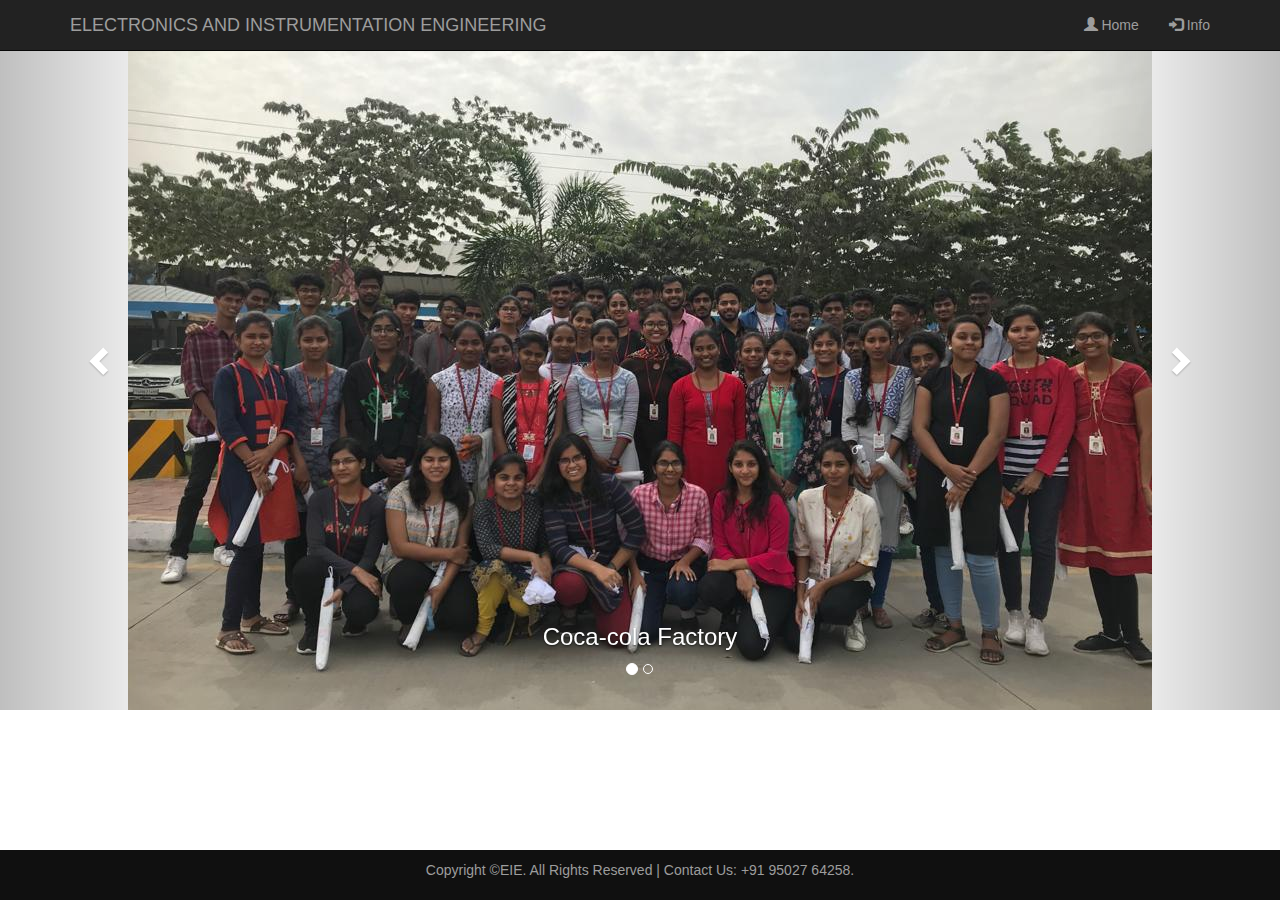
<file: home.html>
<html>
 <head>
    <link rel="stylesheet" href="https://maxcdn.bootstrapcdn.com/bootstrap/3.3.7/css/bootstrap.min.css" >
    <!--jQuery library--> 
    <script src="https://ajax.googleapis.com/ajax/libs/jquery/1.12.4/jquery.min.js"></script>
    <!--Latest compiled and minified JavaScript--> 
    <script src="https://maxcdn.bootstrapcdn.com/bootstrap/3.3.7/js/bootstrap.min.js"></script>
    <meta name="viewport" content="width=device-width, initial-scale=1">
    <title>Home</title>
	<link href="c4.css" rel="stylesheet" type="text/css"/> 
	
  </head>
<body>
    <nav class="navbar navbar-inverse navbar-fixed-top">
            <div class="container">
                <div class="navbar-header">
                    <button type="button" class="navbar-toggle" data-toggle="collapse" data-target="#myNavbar">
                        <span class="icon-bar"></span>
                        <span class="icon-bar"></span>
                        <span class="icon-bar"></span>                        
                    </button>
                    <a class="navbar-brand" href="index.html">ELECTRONICS AND INSTRUMENTATION ENGINEERING</a>
                </div>
                <div class="collapse navbar-collapse" id="myNavbar">
                    <ul class="nav navbar-nav navbar-right">
                        <li><a href="index.html"><span class="glyphicon glyphicon-user"></span> Home</a></li>
                        <li><a href="info.html"><span class="glyphicon glyphicon-log-in"></span> Info</a></li>
                    </ul>
        </div>
      </div>
    </nav>
	<center>
	    <div id="myCarousel" class="carousel slide" data-ride="carousel">
  <!-- Indicators -->
  <ol class="carousel-indicators">
    <li data-target="#myCarousel" data-slide-to="0" class="active"></li>
    <li data-target="#myCarousel" data-slide-to="1"></li>
  </ol>

  <!-- Wrapper for slides -->
<div class="size">
  <div class="carousel-inner"  >
    <div class="item active">
      <img src="1.jpg" >
	  <div class="carousel-caption">
        <h3 style="text-color:blue;">Coca-cola Factory</h3>
      </div>
    </div>
    <div class="item">
      <img src="2.jpg" height="700px" margin-top: "500px"  >
	  <div class="carousel-caption">
        <h3>Traditional Day</h3>
     </div>
    </div>
  </div>
</div>

  <!-- Left and right controls -->
  <a class="left carousel-control" href="#myCarousel" data-slide="prev">
    <span class="glyphicon glyphicon-chevron-left"></span>
    <span class="sr-only">Previous</span>
  </a>
  <a class="right carousel-control" href="#myCarousel" data-slide="next">
    <span class="glyphicon glyphicon-chevron-right"></span>
    <span class="sr-only">Next</span>
  </a>
</div>
	</center>
	<footer>
    <div class="container">
      <center>
        <p>Copyright &copy;EIE. All Rights Reserved | Contact Us: +91 95027 64258. </p>
      </center>
	 </div>
   </footer>
</body>
</html>
</file>
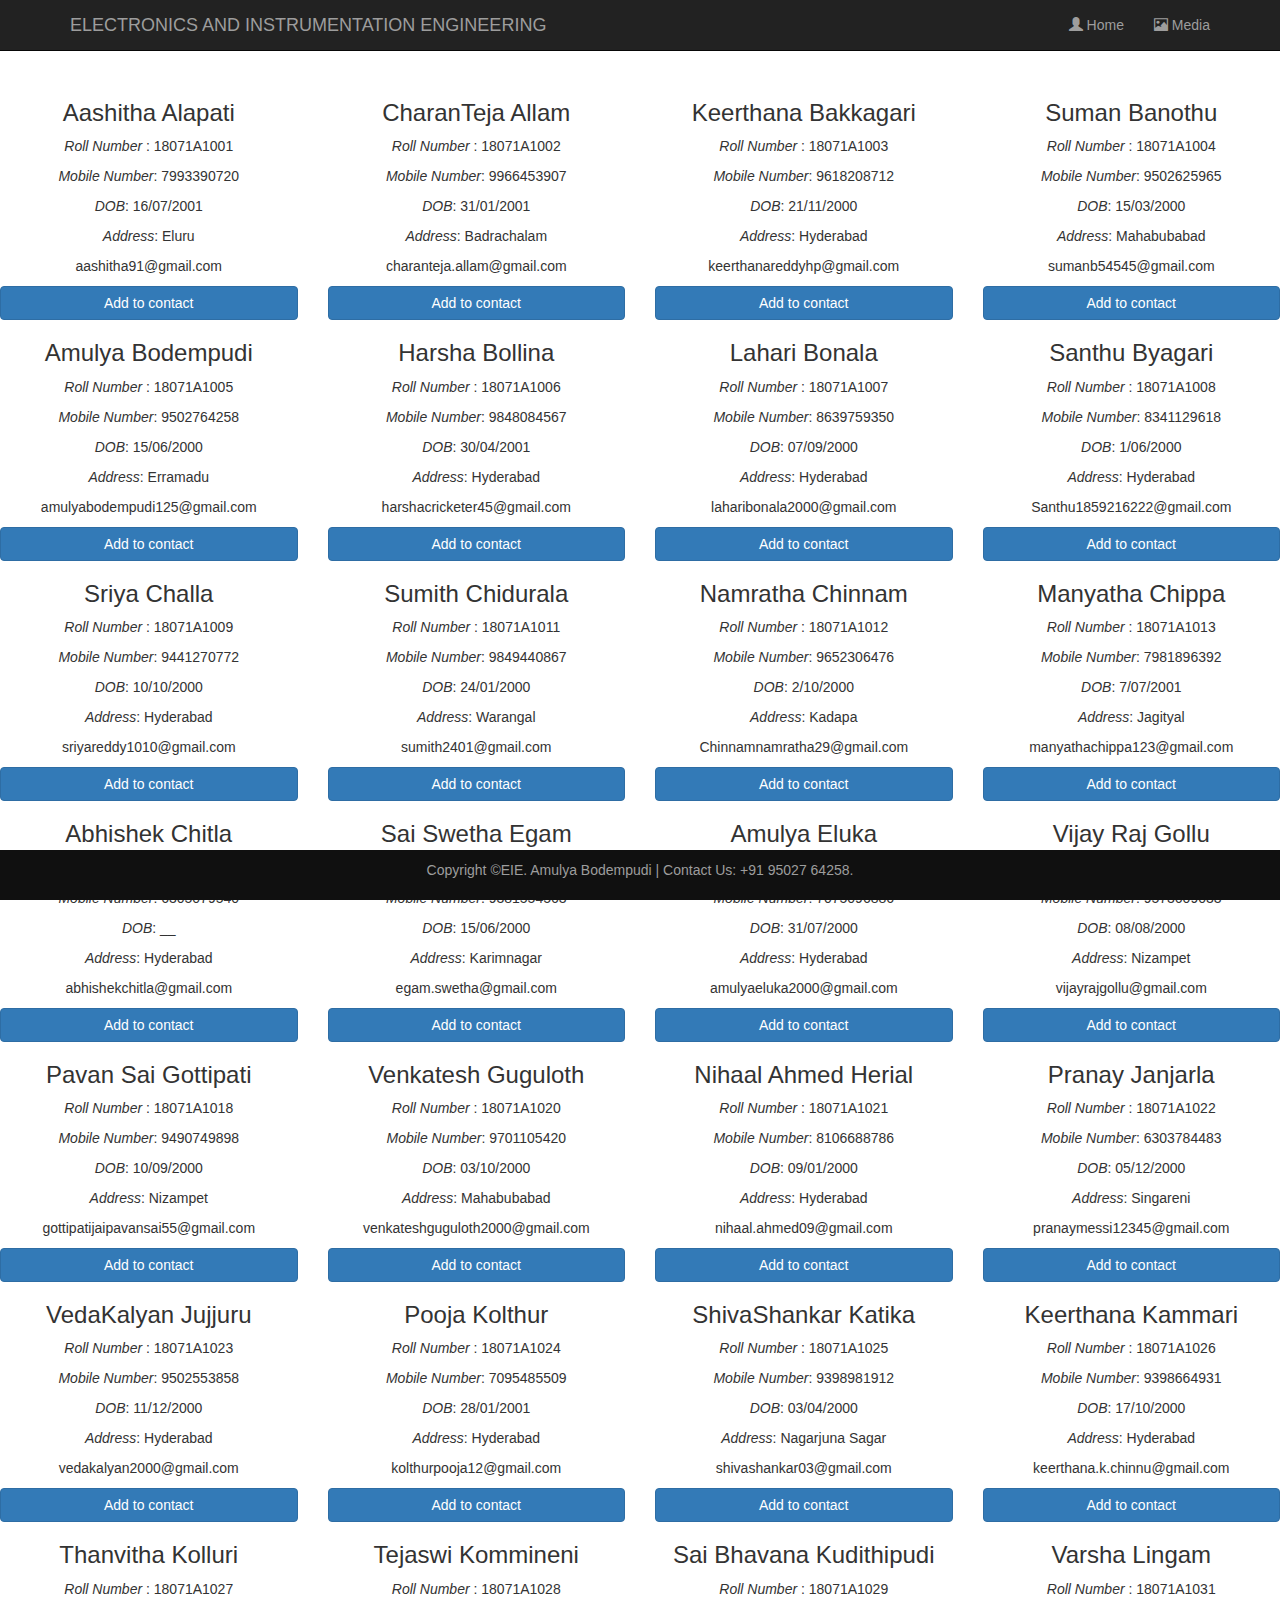
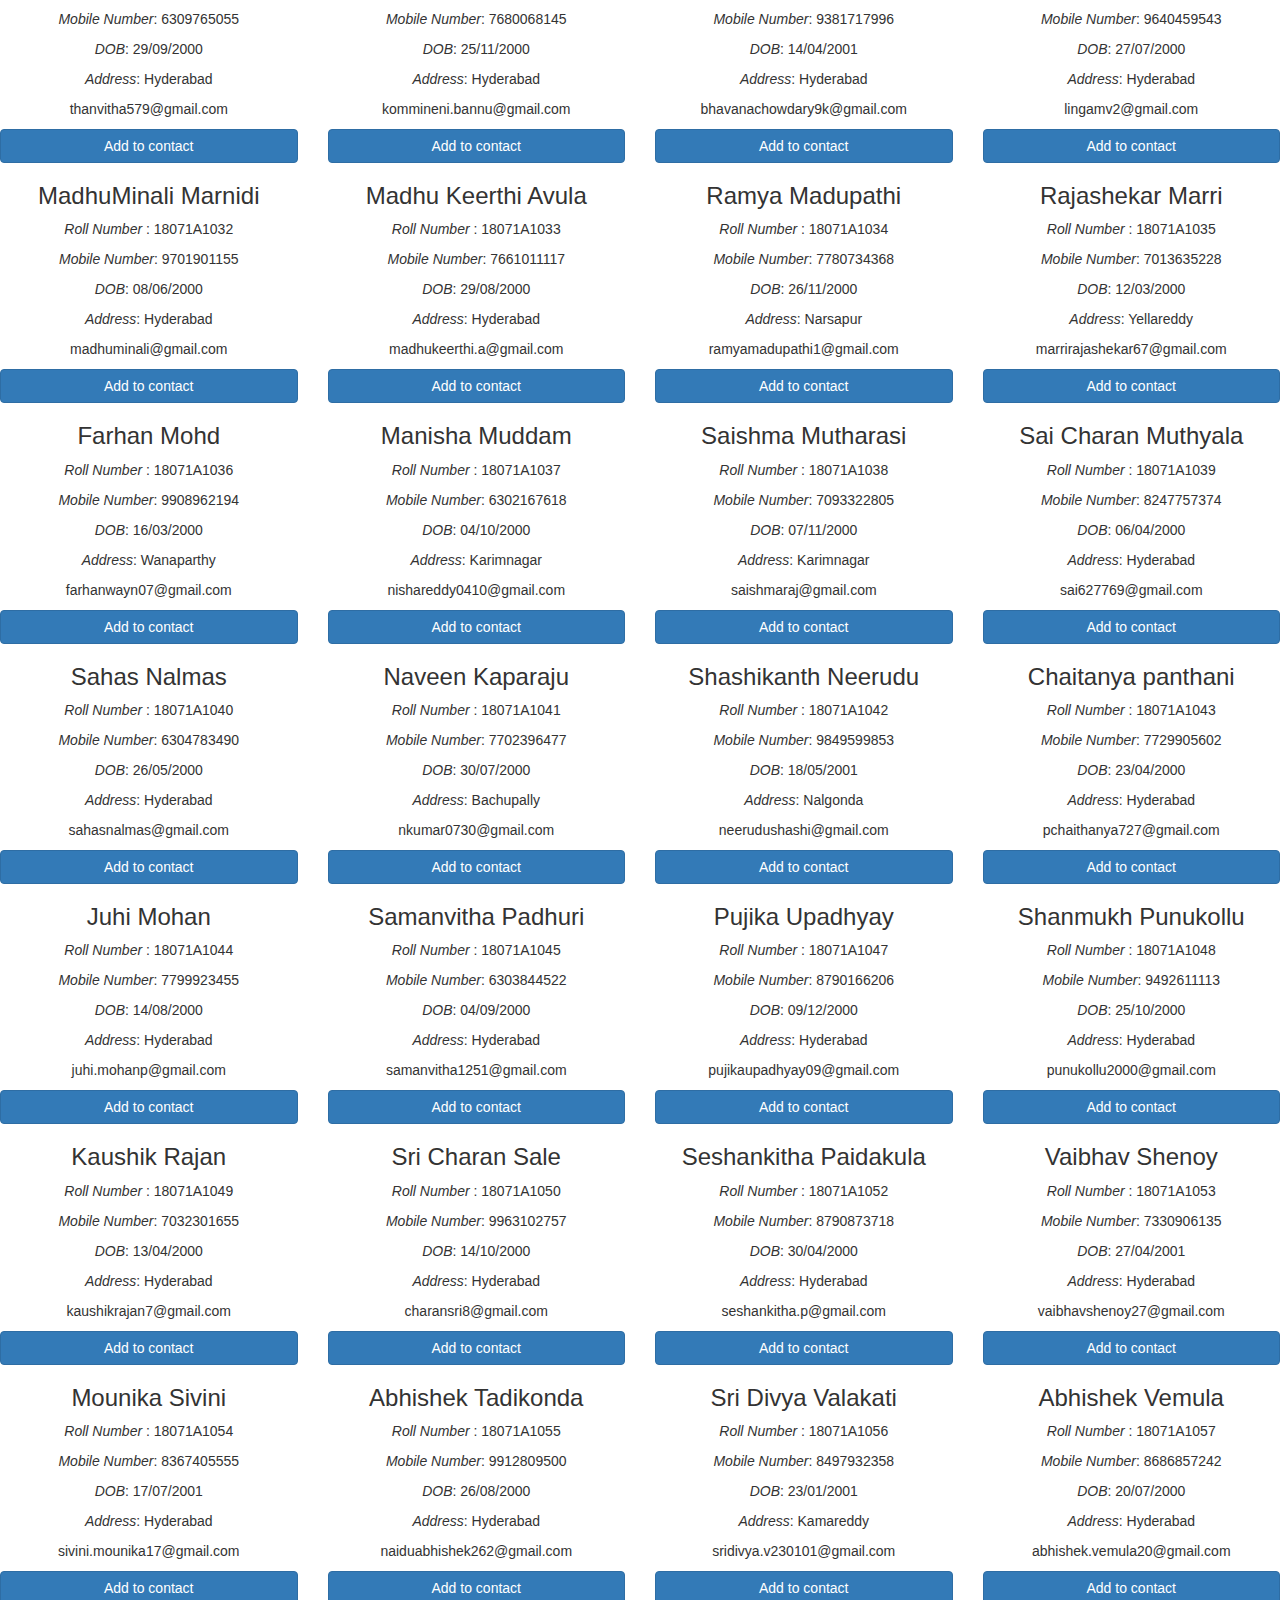
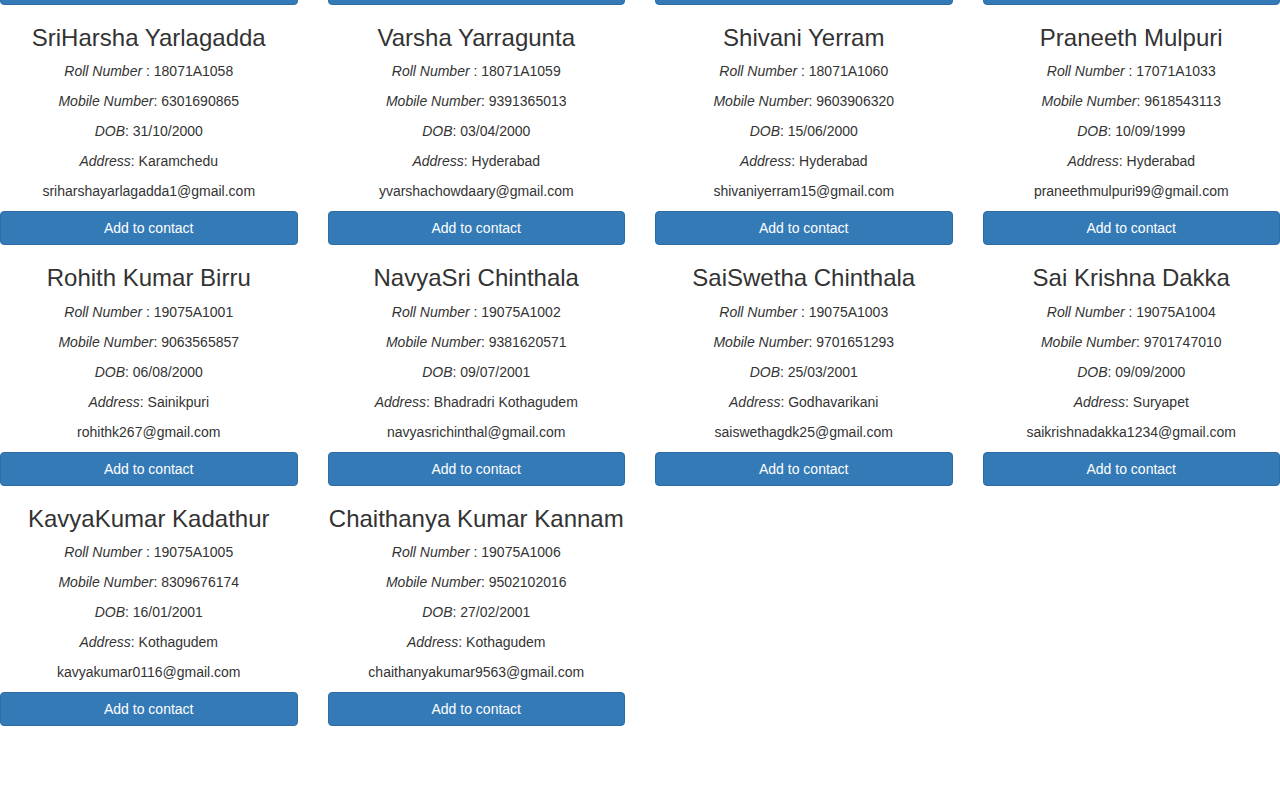
<file: info.html>
<html>
 <head>
    <link rel="stylesheet" href="https://maxcdn.bootstrapcdn.com/bootstrap/3.3.7/css/bootstrap.min.css" >
    <!--jQuery library--> 
    <script src="https://ajax.googleapis.com/ajax/libs/jquery/1.12.4/jquery.min.js"></script>
    <!--Latest compiled and minified JavaScript--> 
    <script src="https://maxcdn.bootstrapcdn.com/bootstrap/3.3.7/js/bootstrap.min.js"></script>
    <meta name="viewport" content="width=device-width, initial-scale=1">
    <title>Info</title>
	<link href="c4.css" rel="stylesheet" type="text/css"/> 
	
  </head>
<body>
    <nav class="navbar navbar-inverse navbar-fixed-top">
            <div class="container">
                <div class="navbar-header">
                    <button type="button" class="navbar-toggle" data-toggle="collapse" data-target="#myNavbar">
                        <span class="icon-bar"></span>
                        <span class="icon-bar"></span>
                        <span class="icon-bar"></span>                        
                    </button>
                    <a class="navbar-brand" href="index.html">ELECTRONICS AND INSTRUMENTATION ENGINEERING</a>
                </div>
                <div class="collapse navbar-collapse" id="myNavbar">
                    <ul class="nav navbar-nav navbar-right">
					    <li><a href="index.html"><span class="glyphicon glyphicon-user"></span> Home</a></li>
                        <li><a href="home.html"><span class="glyphicon glyphicon-picture"></span> Media</a></li>
                        
                    </ul>
        </div>
      </div>
    </nav><br><br><br><br>
<div class="row text-center">
	<div class=" col-md-3 col-xs-6 ">
		<caption><h3> Aashitha  Alapati</h3></caption>
		<p> <i>Roll Number </i>: 18071A1001</p>
		<p><i>Mobile Number</i>: 7993390720</p>
		<p><i>DOB</i>: 16/07/2001</p>
		<p><i> Address</i>: Eluru</p>
		<p> aashitha91@gmail.com</p>
		<button class="btn btn-primary btn-block"> Add to contact</button>
		</a>
	</div>
	<div class=" col-md-3 col-xs-6 ">
		<caption><h3>CharanTeja Allam</h3></caption>
		<p> <i>Roll Number </i>: 18071A1002</p>
		<p><i>Mobile Number</i>: 9966453907</p>
		<p><i>DOB</i>: 31/01/2001</p>
		<p><i> Address</i>: Badrachalam</p>
		<p> charanteja.allam@gmail.com</p>
		<button class="btn btn-primary btn-block"> Add to contact</button>
	</div>
	<div class=" col-md-3 col-xs-6 ">
		<caption><h3>Keerthana Bakkagari</h3></caption>
		<p> <i>Roll Number </i>: 18071A1003</p>
		<p><i>Mobile Number</i>: 9618208712</p>
		<p><i>DOB</i>: 21/11/2000</p>
		<p><i> Address</i>: Hyderabad</p>
		<p> keerthanareddyhp@gmail.com</p>
		<button class="btn btn-primary btn-block"> Add to contact</button>
	</div>
	<div class=" col-md-3 col-xs-6 ">
		<caption><h3>Suman Banothu</h3></caption>
		<p> <i>Roll Number </i>: 18071A1004</p>
		<p><i>Mobile Number</i>: 9502625965</p>
		<p><i>DOB</i>: 15/03/2000</p>
		<p><i> Address</i>: Mahabubabad</p>
		<p> sumanb54545@gmail.com</p>
		<button class="btn btn-primary btn-block"> Add to contact</button>
	</div>
	<div class=" col-md-3 col-xs-6 ">
		<caption><h3>Amulya Bodempudi</h3></caption>
		<p> <i>Roll Number </i>: 18071A1005</p>
		<p><i>Mobile Number</i>: 9502764258</p>
		<p><i>DOB</i>: 15/06/2000</p>
		<p><i> Address</i>: Erramadu</p>
		<p>amulyabodempudi125@gmail.com</p>
		<button class="btn btn-primary btn-block"> Add to contact</button>
	</div>
	<div class=" col-md-3 col-xs-6 ">
		<caption><h3> Harsha Bollina</h3></caption>
		<p> <i>Roll Number </i>: 18071A1006</p>
		<p><i>Mobile Number</i>: 9848084567</p>
		<p><i>DOB</i>: 30/04/2001</p>
		<p><i> Address</i>: Hyderabad</p>
		<p>harshacricketer45@gmail.com</p>
		<button class="btn btn-primary btn-block"> Add to contact</button>
	</div>
	<div class=" col-md-3 col-xs-6 ">
		<caption><h3> Lahari Bonala</h3></caption>
		<p> <i>Roll Number </i>: 18071A1007</p>
		<p><i>Mobile Number</i>: 8639759350</p>
		<p><i>DOB</i>: 07/09/2000</p>
		<p><i> Address</i>: Hyderabad</p>
		<p>laharibonala2000@gmail.com</p>
		<button class="btn btn-primary btn-block"> Add to contact</button>
	</div>
	<div class=" col-md-3 col-xs-6 ">
		<caption><h3> Santhu Byagari</h3></caption>
		<p> <i>Roll Number </i>: 18071A1008</p>
		<p><i>Mobile Number</i>: 8341129618</p>
		<p><i>DOB</i>: 1/06/2000</p>
		<p><i> Address</i>: Hyderabad</p>
		<p>Santhu1859216222@gmail.com</p>
		<button class="btn btn-primary btn-block"> Add to contact</button>
	</div>
	<div class=" col-md-3 col-xs-6 ">
		<caption><h3> Sriya Challa</h3></caption>
		<p> <i>Roll Number </i>: 18071A1009</p>
		<p><i>Mobile Number</i>: 9441270772</p>
		<p><i>DOB</i>: 10/10/2000</p>
		<p><i> Address</i>: Hyderabad</p>
		<p>sriyareddy1010@gmail.com</p>
		<button class="btn btn-primary btn-block"> Add to contact</button>
	</div>
	<div class=" col-md-3 col-xs-6 ">
		<caption><h3> Sumith Chidurala</h3></caption>
		<p> <i>Roll Number </i>: 18071A1011</p>
		<p><i>Mobile Number</i>: 9849440867</p>
		<p><i>DOB</i>: 24/01/2000</p>
		<p><i> Address</i>: Warangal</p>
		<p>sumith2401@gmail.com</p>
		<button class="btn btn-primary btn-block"> Add to contact</button>
	</div>
	<div class=" col-md-3 col-xs-6 ">
		<caption><h3> Namratha Chinnam </h3></caption>
		<p> <i>Roll Number </i>: 18071A1012</p>
		<p><i>Mobile Number</i>: 9652306476</p>
		<p><i>DOB</i>: 2/10/2000</p>
		<p><i> Address</i>: Kadapa</p>
		<p>Chinnamnamratha29@gmail.com</p>
		<button class="btn btn-primary btn-block"> Add to contact</button>
	</div>
	<div class=" col-md-3 col-xs-6 ">
		<caption><h3> Manyatha Chippa</h3></caption>
		<p> <i>Roll Number </i>: 18071A1013</p>
		<p><i>Mobile Number</i>: 7981896392</p>
		<p><i>DOB</i>: 7/07/2001</p>
		<p><i> Address</i>: Jagityal</p>
		<p>manyathachippa123@gmail.com</p>
		<button class="btn btn-primary btn-block"> Add to contact</button>
	</div>
	<div class=" col-md-3 col-xs-6 ">
		<caption><h3> Abhishek Chitla</h3></caption>
		<p> <i>Roll Number </i>: 18071A1014</p>
		<p><i>Mobile Number</i>: 6305079540</p>
		<p><i>DOB</i>: __</p>
		<p><i> Address</i>: Hyderabad</p>
		<p>abhishekchitla@gmail.com</p>
		<button class="btn btn-primary btn-block"> Add to contact</button>
	</div>
	<div class=" col-md-3 col-xs-6 ">
		<caption><h3>Sai Swetha Egam</h3></caption>
		<p> <i>Roll Number </i>: 18071A1015</p>
		<p><i>Mobile Number</i>: 9381554563</p>
		<p><i>DOB</i>: 15/06/2000</p>
		<p><i> Address</i>: Karimnagar</p>
		<p>egam.swetha@gmail.com</p>
		<button class="btn btn-primary btn-block"> Add to contact</button>
	</div>
	<div class=" col-md-3 col-xs-6 ">
		<caption><h3>Amulya Eluka</h3></caption>
		<p> <i>Roll Number </i>: 18071A1016</p>
		<p><i>Mobile Number</i>: 7075096886</p>
		<p><i>DOB</i>: 31/07/2000</p>
		<p><i> Address</i>: Hyderabad</p>
		<p>amulyaeluka2000@gmail.com</p>
		<button class="btn btn-primary btn-block"> Add to contact</button>
	</div>
	<div class=" col-md-3 col-xs-6 ">
		<caption><h3>Vijay Raj Gollu</h3></caption>
		<p> <i>Roll Number </i>: 18071A1017</p>
		<p><i>Mobile Number</i>: 9573609033</p>
		<p><i>DOB</i>: 08/08/2000</p>
		<p><i> Address</i>: Nizampet</p>
		<p>vijayrajgollu@gmail.com</p>
		<button class="btn btn-primary btn-block"> Add to contact</button>
	</div>
	<div class=" col-md-3 col-xs-6 ">
		<caption><h3>Pavan Sai Gottipati</h3></caption>
		<p> <i>Roll Number </i>: 18071A1018</p>
		<p><i>Mobile Number</i>: 9490749898</p>
		<p><i>DOB</i>: 10/09/2000</p>
		<p><i> Address</i>: Nizampet</p>
		<p>gottipatijaipavansai55@gmail.com</p>
		<button class="btn btn-primary btn-block"> Add to contact</button>
	</div>
	<div class=" col-md-3 col-xs-6 ">
		<caption><h3>Venkatesh Guguloth</h3></caption>
		<p> <i>Roll Number </i>: 18071A1020</p>
		<p><i>Mobile Number</i>: 9701105420</p>
		<p><i>DOB</i>: 03/10/2000</p>
		<p><i> Address</i>: Mahabubabad</p>
		<p>venkateshguguloth2000@gmail.com</p>
		<button class="btn btn-primary btn-block"> Add to contact</button>
	</div>
	<div class=" col-md-3 col-xs-6 ">
		<caption><h3>Nihaal Ahmed Herial</h3></caption>
		<p> <i>Roll Number </i>: 18071A1021</p>
		<p><i>Mobile Number</i>: 8106688786</p>
		<p><i>DOB</i>: 09/01/2000</p>
		<p><i> Address</i>: Hyderabad</p>
		<p>nihaal.ahmed09@gmail.com</p>
		<button class="btn btn-primary btn-block"> Add to contact</button>
	</div>
	<div class=" col-md-3 col-xs-6 ">
		<caption><h3>Pranay Janjarla</h3></caption>
		<p> <i>Roll Number </i>: 18071A1022</p>
		<p><i>Mobile Number</i>: 6303784483</p>
		<p><i>DOB</i>: 05/12/2000</p>
		<p><i> Address</i>: Singareni</p>
		<p>pranaymessi12345@gmail.com</p>
		<button class="btn btn-primary btn-block"> Add to contact</button>
	</div>
	<div class=" col-md-3 col-xs-6 ">
		<caption><h3>VedaKalyan Jujjuru</h3></caption>
		<p> <i>Roll Number </i>: 18071A1023</p>
		<p><i>Mobile Number</i>: 9502553858</p>
		<p><i>DOB</i>: 11/12/2000</p>
		<p><i> Address</i>: Hyderabad</p>
		<p>vedakalyan2000@gmail.com</p>
		<button class="btn btn-primary btn-block"> Add to contact</button>
	</div>
	<div class=" col-md-3 col-xs-6 ">
		<caption><h3>Pooja Kolthur </h3></caption>
		<p> <i>Roll Number </i>: 18071A1024</p>
		<p><i>Mobile Number</i>: 7095485509</p>
		<p><i>DOB</i>: 28/01/2001</p>
		<p><i> Address</i>: Hyderabad</p>
		<p>kolthurpooja12@gmail.com</p>
		<button class="btn btn-primary btn-block"> Add to contact</button>
	</div>
	<div class=" col-md-3 col-xs-6 ">
		<caption><h3>ShivaShankar Katika</h3></caption>
		<p> <i>Roll Number </i>: 18071A1025</p>
		<p><i>Mobile Number</i>: 9398981912</p>
		<p><i>DOB</i>: 03/04/2000</p>
		<p><i> Address</i>: Nagarjuna Sagar</p>
		<p>shivashankar03@gmail.com</p>
		<button class="btn btn-primary btn-block"> Add to contact</button>
	</div>
	<div class=" col-md-3 col-xs-6 ">
		<caption><h3>Keerthana Kammari</h3></caption>
		<p> <i>Roll Number </i>: 18071A1026</p>
		<p><i>Mobile Number</i>: 9398664931</p>
		<p><i>DOB</i>: 17/10/2000</p>
		<p><i> Address</i>: Hyderabad</p>
		<p>keerthana.k.chinnu@gmail.com</p>
		<button class="btn btn-primary btn-block"> Add to contact</button>
	</div>
	<div class=" col-md-3 col-xs-6 ">
		<caption><h3>Thanvitha Kolluri</h3></caption>
		<p> <i>Roll Number </i>: 18071A1027</p>
		<p><i>Mobile Number</i>: 6309765055</p>
		<p><i>DOB</i>: 29/09/2000</p>
		<p><i> Address</i>: Hyderabad</p>
		<p>thanvitha579@gmail.com</p>
		<button class="btn btn-primary btn-block"> Add to contact</button>
	</div>
	<div class=" col-md-3 col-xs-6 ">
		<caption><h3>Tejaswi Kommineni</h3></caption>
		<p> <i>Roll Number </i>: 18071A1028</p>
		<p><i>Mobile Number</i>: 7680068145</p>
		<p><i>DOB</i>: 25/11/2000</p>
		<p><i> Address</i>: Hyderabad</p>
		<p>kommineni.bannu@gmail.com</p>
		<button class="btn btn-primary btn-block"> Add to contact</button>
	</div>
	<div class=" col-md-3 col-xs-6 ">
		<caption><h3>Sai Bhavana Kudithipudi</h3></caption>
		<p> <i>Roll Number </i>: 18071A1029</p>
		<p><i>Mobile Number</i>: 9381717996</p>
		<p><i>DOB</i>: 14/04/2001</p>
		<p><i> Address</i>: Hyderabad</p>
		<p>bhavanachowdary9k@gmail.com</p>
		<button class="btn btn-primary btn-block"> Add to contact</button>
	</div>
	<div class=" col-md-3 col-xs-6 ">
		<caption><h3>Varsha Lingam</h3></caption>
		<p> <i>Roll Number </i>: 18071A1031</p>
		<p><i>Mobile Number</i>: 9640459543</p>
		<p><i>DOB</i>: 27/07/2000</p>
		<p><i> Address</i>: Hyderabad</p>
		<p>lingamv2@gmail.com</p>
		<button class="btn btn-primary btn-block"> Add to contact</button>
	</div>
	<div class=" col-md-3 col-xs-6 ">
		<caption><h3>MadhuMinali Marnidi</h3></caption>
		<p> <i>Roll Number </i>: 18071A1032</p>
		<p><i>Mobile Number</i>: 9701901155</p>
		<p><i>DOB</i>: 08/06/2000</p>
		<p><i> Address</i>: Hyderabad</p>
		<p>madhuminali@gmail.com</p>
		<button class="btn btn-primary btn-block"> Add to contact</button>
	</div>
	<div class=" col-md-3 col-xs-6 ">
		<caption><h3>Madhu Keerthi Avula</h3></caption>
		<p> <i>Roll Number </i>: 18071A1033</p>
		<p><i>Mobile Number</i>: 7661011117</p>
		<p><i>DOB</i>: 29/08/2000</p>
		<p><i> Address</i>: Hyderabad</p>
		<p>madhukeerthi.a@gmail.com</p>
		<button class="btn btn-primary btn-block"> Add to contact</button>
	</div>
	<div class=" col-md-3 col-xs-6 ">
		<caption><h3>Ramya Madupathi </h3></caption>
		<p> <i>Roll Number </i>: 18071A1034</p>
		<p><i>Mobile Number</i>: 7780734368</p>
		<p><i>DOB</i>: 26/11/2000</p>
		<p><i> Address</i>: Narsapur</p>
		<p>ramyamadupathi1@gmail.com</p>
		<button class="btn btn-primary btn-block"> Add to contact</button>
	</div>
	<div class=" col-md-3 col-xs-6 ">
		<caption><h3>Rajashekar Marri </h3></caption>
		<p> <i>Roll Number </i>: 18071A1035</p>
		<p><i>Mobile Number</i>: 7013635228</p>
		<p><i>DOB</i>: 12/03/2000</p>
		<p><i> Address</i>: Yellareddy</p>
		<p>marrirajashekar67@gmail.com</p>
		<button class="btn btn-primary btn-block"> Add to contact</button>
	</div>
	<div class=" col-md-3 col-xs-6 ">
		<caption><h3>Farhan Mohd </h3></caption>
		<p> <i>Roll Number </i>: 18071A1036</p>
		<p><i>Mobile Number</i>: 9908962194</p>
		<p><i>DOB</i>: 16/03/2000</p>
		<p><i> Address</i>: Wanaparthy</p>
		<p>farhanwayn07@gmail.com</p>
		<button class="btn btn-primary btn-block"> Add to contact</button>
	</div>
	<div class=" col-md-3 col-xs-6 ">
		<caption><h3>Manisha Muddam </h3></caption>
		<p> <i>Roll Number </i>: 18071A1037</p>
		<p><i>Mobile Number</i>: 6302167618</p>
		<p><i>DOB</i>: 04/10/2000</p>
		<p><i> Address</i>: Karimnagar</p>
		<p>nishareddy0410@gmail.com</p>
		<button class="btn btn-primary btn-block"> Add to contact</button>
	</div>
	<div class=" col-md-3 col-xs-6 ">
		<caption><h3>Saishma Mutharasi </h3></caption>
		<p> <i>Roll Number </i>: 18071A1038</p>
		<p><i>Mobile Number</i>: 7093322805</p>
		<p><i>DOB</i>: 07/11/2000</p>
		<p><i> Address</i>: Karimnagar</p>
		<p>saishmaraj@gmail.com</p>
		<button class="btn btn-primary btn-block"> Add to contact</button>
	</div>
	<div class=" col-md-3 col-xs-6 ">
		<caption><h3>Sai Charan Muthyala</h3></caption>
		<p> <i>Roll Number </i>: 18071A1039</p>
		<p><i>Mobile Number</i>: 8247757374</p>
		<p><i>DOB</i>: 06/04/2000</p>
		<p><i> Address</i>: Hyderabad</p>
		<p>sai627769@gmail.com</p>
		<button class="btn btn-primary btn-block"> Add to contact</button>
	</div>
	<div class=" col-md-3 col-xs-6 ">
		<caption><h3>Sahas Nalmas </h3></caption>
		<p> <i>Roll Number </i>: 18071A1040</p>
		<p><i>Mobile Number</i>: 6304783490</p>
		<p><i>DOB</i>: 26/05/2000</p>
		<p><i> Address</i>: Hyderabad</p>
		<p>sahasnalmas@gmail.com</p>
		<button class="btn btn-primary btn-block"> Add to contact</button>
	</div>
	<div class=" col-md-3 col-xs-6 ">
		<caption><h3>Naveen Kaparaju </h3></caption>
		<p> <i>Roll Number </i>: 18071A1041</p>
		<p><i>Mobile Number</i>: 7702396477</p>
		<p><i>DOB</i>: 30/07/2000</p>
		<p><i> Address</i>: Bachupally</p>
		<p>nkumar0730@gmail.com</p>
		<button class="btn btn-primary btn-block"> Add to contact</button>
	</div>
	<div class=" col-md-3 col-xs-6 ">
		<caption><h3>Shashikanth Neerudu </h3></caption>
		<p> <i>Roll Number </i>: 18071A1042</p>
		<p><i>Mobile Number</i>: 9849599853</p>
		<p><i>DOB</i>: 18/05/2001</p>
		<p><i> Address</i>: Nalgonda</p>
		<p>neerudushashi@gmail.com</p>
		<button class="btn btn-primary btn-block"> Add to contact</button>
	</div>
	<div class=" col-md-3 col-xs-6 ">
		<caption><h3>Chaitanya panthani</h3></caption>
		<p> <i>Roll Number </i>: 18071A1043</p>
		<p><i>Mobile Number</i>: 7729905602</p>
		<p><i>DOB</i>: 23/04/2000</p>
		<p><i> Address</i>: Hyderabad</p>
		<p>pchaithanya727@gmail.com</p>
		<button class="btn btn-primary btn-block"> Add to contact</button>
	</div>
	<div class=" col-md-3 col-xs-6 ">
		<caption><h3>Juhi Mohan </h3></caption>
		<p> <i>Roll Number </i>: 18071A1044</p>
		<p><i>Mobile Number</i>: 7799923455</p>
		<p><i>DOB</i>: 14/08/2000</p>
		<p><i> Address</i>: Hyderabad</p>
		<p>juhi.mohanp@gmail.com</p>
		<button class="btn btn-primary btn-block"> Add to contact</button>
	</div>
	<div class=" col-md-3 col-xs-6 ">
		<caption><h3>Samanvitha Padhuri </h3></caption>
		<p> <i>Roll Number </i>: 18071A1045</p>
		<p><i>Mobile Number</i>: 6303844522</p>
		<p><i>DOB</i>: 04/09/2000</p>
		<p><i> Address</i>: Hyderabad</p>
		<p>samanvitha1251@gmail.com</p>
		<button class="btn btn-primary btn-block"> Add to contact</button>
	</div>
	<div class=" col-md-3 col-xs-6 ">
		<caption><h3>Pujika Upadhyay </h3></caption>
		<p> <i>Roll Number </i>: 18071A1047</p>
		<p><i>Mobile Number</i>: 8790166206</p>
		<p><i>DOB</i>: 09/12/2000</p>
		<p><i> Address</i>: Hyderabad</p>
		<p>pujikaupadhyay09@gmail.com</p>
		<button class="btn btn-primary btn-block"> Add to contact</button>
	</div>
	<div class=" col-md-3 col-xs-6 ">
		<caption><h3>Shanmukh Punukollu </h3></caption>
		<p> <i>Roll Number </i>: 18071A1048</p>
		<p><i>Mobile Number</i>: 9492611113</p>
		<p><i>DOB</i>: 25/10/2000</p>
		<p><i> Address</i>: Hyderabad</p>
		<p>punukollu2000@gmail.com</p>
		<button class="btn btn-primary btn-block"> Add to contact</button>
	</div>
	<div class=" col-md-3 col-xs-6 ">
		<caption><h3>Kaushik Rajan </h3></caption>
		<p> <i>Roll Number </i>: 18071A1049</p>
		<p><i>Mobile Number</i>: 7032301655</p>
		<p><i>DOB</i>: 13/04/2000</p>
		<p><i> Address</i>: Hyderabad</p>
		<p>kaushikrajan7@gmail.com</p>
		<button class="btn btn-primary btn-block"> Add to contact</button>
	</div>
	<div class=" col-md-3 col-xs-6 ">
		<caption><h3>Sri Charan Sale </h3></caption>
		<p> <i>Roll Number </i>: 18071A1050</p>
		<p><i>Mobile Number</i>: 9963102757</p>
		<p><i>DOB</i>: 14/10/2000</p>
		<p><i> Address</i>: Hyderabad</p>
		<p>charansri8@gmail.com</p>
		<button class="btn btn-primary btn-block"> Add to contact</button>
	</div>
	<div class=" col-md-3 col-xs-6 ">
		<caption><h3>Seshankitha Paidakula </h3></caption>
		<p> <i>Roll Number </i>: 18071A1052</p>
		<p><i>Mobile Number</i>: 8790873718</p>
		<p><i>DOB</i>: 30/04/2000</p>
		<p><i> Address</i>: Hyderabad</p>
		<p>seshankitha.p@gmail.com</p>
		<button class="btn btn-primary btn-block"> Add to contact</button>
	</div>
	<div class=" col-md-3 col-xs-6 ">
		<caption><h3>Vaibhav Shenoy </h3></caption>
		<p> <i>Roll Number </i>: 18071A1053</p>
		<p><i>Mobile Number</i>: 7330906135</p>
		<p><i>DOB</i>: 27/04/2001</p>
		<p><i> Address</i>: Hyderabad</p>
		<p>vaibhavshenoy27@gmail.com</p>
		<button class="btn btn-primary btn-block"> Add to contact</button>
	</div>
	<div class=" col-md-3 col-xs-6 ">
		<caption><h3>Mounika Sivini</h3></caption>
		<p> <i>Roll Number </i>: 18071A1054</p>
		<p><i>Mobile Number</i>: 8367405555</p>
		<p><i>DOB</i>: 17/07/2001</p>
		<p><i> Address</i>: Hyderabad</p>
		<p>sivini.mounika17@gmail.com</p>
		<button class="btn btn-primary btn-block"> Add to contact</button>
	</div>
	<div class=" col-md-3 col-xs-6 ">
		<caption><h3>Abhishek Tadikonda </h3></caption>
		<p> <i>Roll Number </i>: 18071A1055</p>
		<p><i>Mobile Number</i>: 9912809500</p>
		<p><i>DOB</i>: 26/08/2000</p>
		<p><i> Address</i>: Hyderabad</p>
		<p>naiduabhishek262@gmail.com</p>
		<button class="btn btn-primary btn-block"> Add to contact</button>
	</div>
	<div class=" col-md-3 col-xs-6 ">
		<caption><h3>Sri Divya Valakati </h3></caption>
		<p> <i>Roll Number </i>: 18071A1056</p>
		<p><i>Mobile Number</i>: 8497932358</p>
		<p><i>DOB</i>: 23/01/2001</p>
		<p><i> Address</i>: Kamareddy</p>
		<p>sridivya.v230101@gmail.com</p>
		<button class="btn btn-primary btn-block"> Add to contact</button>
	</div>
	<div class=" col-md-3 col-xs-6 ">
		<caption><h3>Abhishek Vemula</h3></caption>
		<p> <i>Roll Number </i>: 18071A1057</p>
		<p><i>Mobile Number</i>: 8686857242</p>
		<p><i>DOB</i>: 20/07/2000</p>
		<p><i> Address</i>: Hyderabad</p>
		<p>abhishek.vemula20@gmail.com</p>
		<button class="btn btn-primary btn-block"> Add to contact</button>
	</div>
	<div class=" col-md-3 col-xs-6 ">
		<caption><h3>SriHarsha Yarlagadda </h3></caption>
		<p> <i>Roll Number </i>: 18071A1058</p>
		<p><i>Mobile Number</i>: 6301690865</p>
		<p><i>DOB</i>: 31/10/2000</p>
		<p><i> Address</i>: Karamchedu</p>
		<p>sriharshayarlagadda1@gmail.com</p>
		<button class="btn btn-primary btn-block"> Add to contact</button>
	</div>
	<div class=" col-md-3 col-xs-6 ">
		<caption><h3>Varsha Yarragunta</h3></caption>
		<p> <i>Roll Number </i>: 18071A1059</p>
		<p><i>Mobile Number</i>: 9391365013</p>
		<p><i>DOB</i>: 03/04/2000</p>
		<p><i> Address</i>: Hyderabad</p>
		<p>yvarshachowdaary@gmail.com</p>
		<button class="btn btn-primary btn-block"> Add to contact</button>
	</div>
	<div class=" col-md-3 col-xs-6 ">
		<caption><h3>Shivani Yerram </h3></caption>
		<p> <i>Roll Number </i>: 18071A1060</p>
		<p><i>Mobile Number</i>: 9603906320</p>
		<p><i>DOB</i>: 15/06/2000</p>
		<p><i> Address</i>: Hyderabad</p>
		<p>shivaniyerram15@gmail.com</p>
		<button class="btn btn-primary btn-block"> Add to contact</button>
	</div>
	<div class=" col-md-3 col-xs-6 ">
		<caption><h3>Praneeth Mulpuri </h3></caption>
		<p> <i>Roll Number </i>: 17071A1033</p>
		<p><i>Mobile Number</i>: 9618543113</p>
		<p><i>DOB</i>: 10/09/1999</p>
		<p><i> Address</i>: Hyderabad</p>
		<p>praneethmulpuri99@gmail.com</p>
		<button class="btn btn-primary btn-block"> Add to contact</button>
	</div>
	<div class=" col-md-3 col-xs-6 ">
		<caption><h3>Rohith Kumar Birru </h3></caption>
		<p> <i>Roll Number </i>: 19075A1001</p>
		<p><i>Mobile Number</i>: 9063565857</p>
		<p><i>DOB</i>: 06/08/2000</p>
		<p><i> Address</i>: Sainikpuri</p>
		<p>rohithk267@gmail.com</p>
		<button class="btn btn-primary btn-block"> Add to contact</button>
	</div>
	<div class=" col-md-3 col-xs-6 ">
		<caption><h3>NavyaSri Chinthala </h3></caption>
		<p> <i>Roll Number </i>: 19075A1002</p>
		<p><i>Mobile Number</i>: 9381620571</p>
		<p><i>DOB</i>: 09/07/2001</p>
		<p><i> Address</i>: Bhadradri Kothagudem</p>
		<p>navyasrichinthal@gmail.com</p>
		<button class="btn btn-primary btn-block"> Add to contact</button>
	</div>
	<div class=" col-md-3 col-xs-6 ">
		<caption><h3>SaiSwetha Chinthala </h3></caption>
		<p> <i>Roll Number </i>: 19075A1003</p>
		<p><i>Mobile Number</i>: 9701651293</p>
		<p><i>DOB</i>: 25/03/2001</p>
		<p><i> Address</i>: Godhavarikani</p>
		<p>saiswethagdk25@gmail.com</p>
		<button class="btn btn-primary btn-block"> Add to contact</button>
	</div>
	<div class=" col-md-3 col-xs-6 ">
		<caption><h3>Sai Krishna Dakka </h3></caption>
		<p> <i>Roll Number </i>: 19075A1004</p>
		<p><i>Mobile Number</i>: 9701747010</p>
		<p><i>DOB</i>: 09/09/2000</p>
		<p><i> Address</i>: Suryapet</p>
		<p>saikrishnadakka1234@gmail.com</p>
		<button class="btn btn-primary btn-block"> Add to contact</button>
	</div>
	<div class=" col-md-3 col-xs-6 ">
		<caption><h3>KavyaKumar Kadathur </h3></caption>
		<p> <i>Roll Number </i>: 19075A1005</p>
		<p><i>Mobile Number</i>: 8309676174</p>
		<p><i>DOB</i>: 16/01/2001</p>
		<p><i> Address</i>: Kothagudem</p>
		<p>kavyakumar0116@gmail.com</p>
		<button class="btn btn-primary btn-block"> Add to contact</button>
	</div>
	<div class=" col-md-3 col-xs-6 ">
		<caption><h3>Chaithanya Kumar Kannam</h3></caption>
		<p> <i>Roll Number </i>: 19075A1006</p>
		<p><i>Mobile Number</i>: 9502102016</p>
		<p><i>DOB</i>: 27/02/2001</p>
		<p><i> Address</i>: Kothagudem</p>
		<p>chaithanyakumar9563@gmail.com</p>
		<button class="btn btn-primary btn-block"> Add to contact</button>
	</div>
	
</div><br><br><br><br>
	
	<footer>
    <div class="container">
      <center>
        <p>Copyright &copy;EIE. Amulya Bodempudi | Contact Us: +91 95027 64258. </p>
      </center>
	 </div>
   </footer>
</body>
</html>
</file>
<file: c4.css>
#banner-image
{
padding-top: 75px;
padding-bottom: 200px;
padding-left: 200px;
padding-right:200px
 text-align: center;
 color: #f8f8f8;
 background: url(4.jpg) no-repeat center center;
 background-size: cover 
}
/* .carousel-inner */
/* { */
	/* height:auto; */
	/* width:1024; */
	/* height:768; */
/* } */
.carousel-inner > .item {
   height: 710px;
   width:
   
}

footer
{
	 padding: 10px 0;
 background-color: #101010;
 color:#9d9d9d;
 bottom: 0;
 width: 100%;
 position:fixed;
}
</file>
